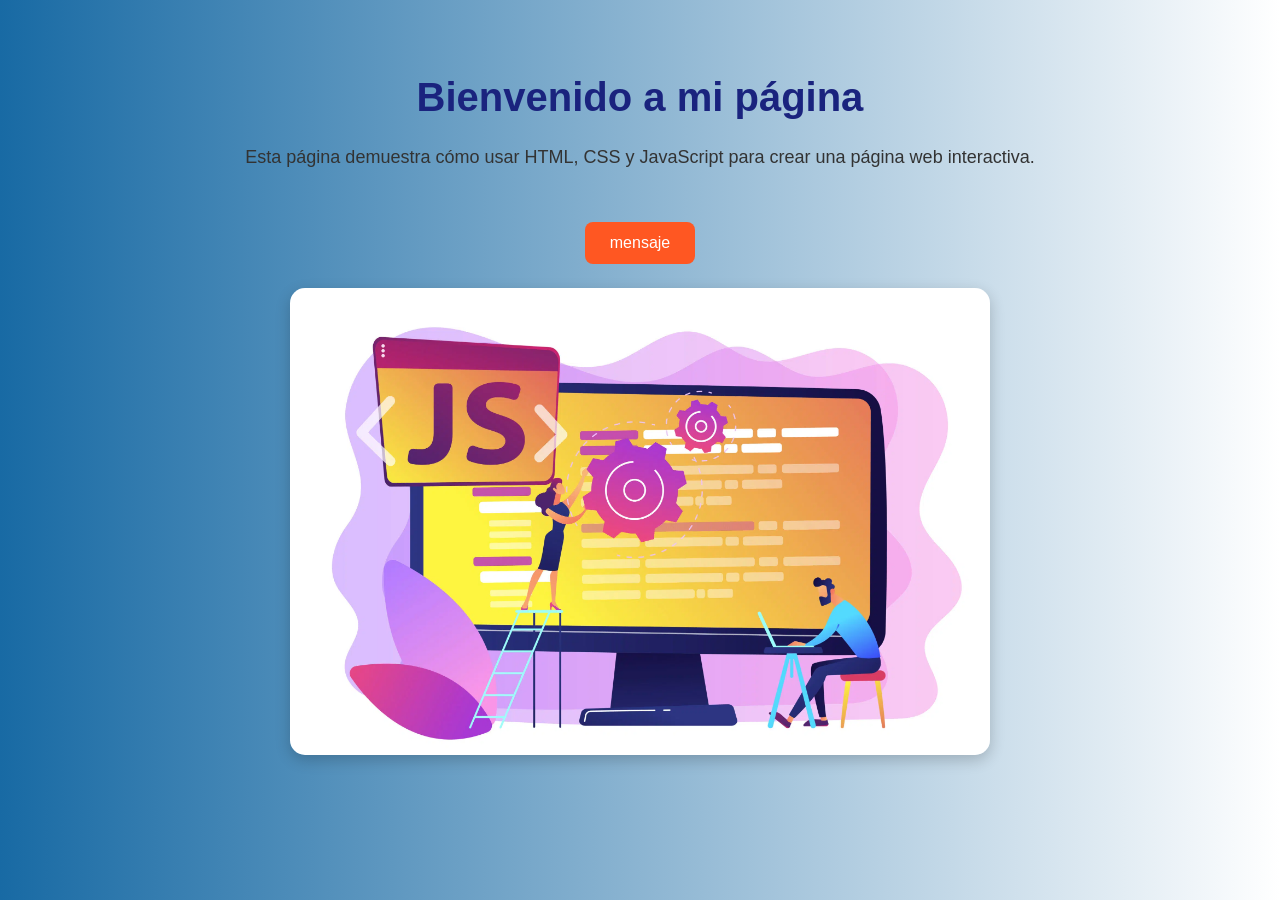
<file: index.html>
<!DOCTYPE html>
<html lang="es">
<head>
<meta charset="UTF-8">
<title>Página de Ariel</title>
<link rel="stylesheet" href="style.css"> 
 <meta name="google-site-verification" content="O7KM6aY0pJHTLHCh0nXk3gdM1N6NT_BN3nSHYVs4C8o" />
</head>
<body>
<h1 id="titulo">Bienvenido a mi página</h1>
<p>
Esta página demuestra cómo usar HTML, CSS y JavaScript para crear
una página web interactiva.
</p>
<br><br>
<button onclick="cambiarPagina()"> mensaje</button>
<h2 id="mensaje"></h2>
 <img src="javasc-scaled.webp" alt="javascript">
<script src="script.js"></script>

</body>
</html>
</file>
<file: style.css>
body{

background: linear-gradient(90deg,#186aa4,#fff);
font-family: Arial;
text-align: center;
padding: 40px;

}

h1{

color: #1a237e;
font-size: 40px;

}

p{

font-size: 18px;
color: #333;

}

img{

width: 700px;
border-radius: 15px;
box-shadow: 0px 5px 15px rgba(0,0,0,0.2);

}

button{

background: #ff5722;
color: white;
border: none;
padding: 12px 25px;
font-size: 16px;
border-radius: 8px;
cursor: pointer;

}

button:hover{

background:#19e62a;

}

#mensaje{

color: green;
font-size: 30px;
margin-top:20px;

}
</file>
